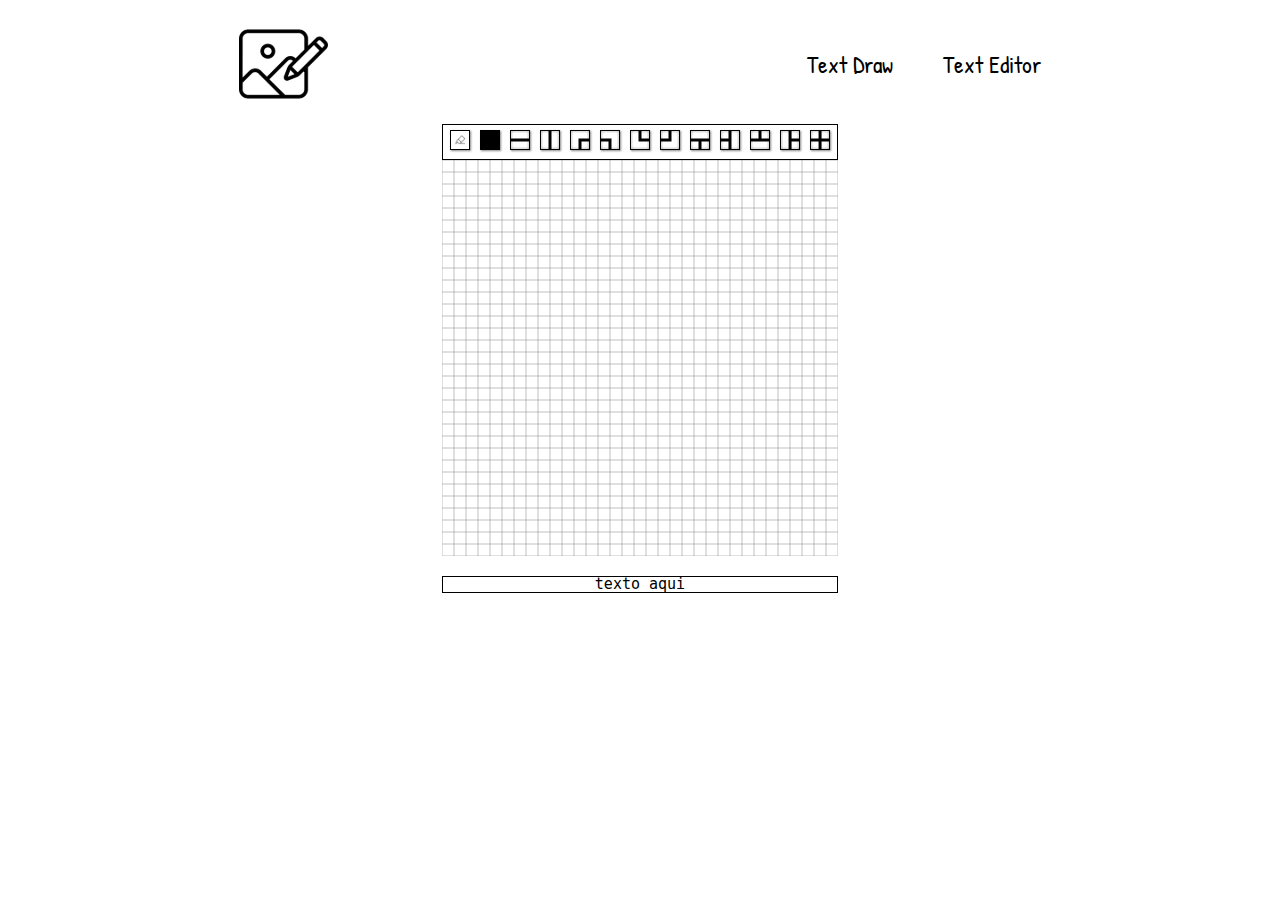
<file: index.html>
<!DOCTYPE html>
<html lang="PT-br">
<head>
    <link href="https://fonts.googleapis.com/css?family=Patrick+Hand&display=swap" rel="stylesheet">

    <link rel="stylesheet" type="text/css" href="./src/styles/reset.css">
    <link rel="stylesheet" type="text/css" href="./src/styles/style.css">
    <meta charset="UTF-8">
    <meta http-equiv="X-UA-Compatible" content="IE=edge">
    <meta name="viewport" content="width=device-width, initial-scale=1.0">
    <title>Rok Hub</title>
</head>
<body>

<header>

    <img class="Logo-Header" src="./src/imgs/Logo.svg">
    <nav class="cabecalho-menu-nav">
        <ul class="cabecalho-menu">
            <li><button class="nav-header">Text Draw</button></li>
            <li><button class="nav-header">Text Editor</button></li>
        </ul>
        <!-- <a class="nav-header">TEXT DRAW</a>
        <a class="nav-header">TEXT EDITOR</a> -->
    </nav>

</header>
<div class="centralizadora">
<section class="text-draw">
    <div id="box-botoes">
        <ul id="botoes"> 
            <li><button id="botoesDoDesenho" value="0"><img src="./src/imgs/delet.svg" class="img-botao"></button></li>
            <li><button id="botoesDoDesenho" value="1"><img src="./src/imgs/pixel.png" class="img-botao"></button></li>
            <li><button id="botoesDoDesenho" value="2"><img src="./src/imgs/retaHorizontal.png" class="img-botao"></button></li>
            <li><button id="botoesDoDesenho" value="3"><img src="./src/imgs/retaVertical.png" class="img-botao"></button></li>
            <li><button id="botoesDoDesenho" value="4"><img src="./src/imgs/verticeSuperiorEsquerdo.png" class="img-botao"></button></li>
            <li><button id="botoesDoDesenho" value="5"><img src="./src/imgs/verticeSuperiorDireito.png" class="img-botao"></button></li>
            <li><button id="botoesDoDesenho" value="6"><img src="./src/imgs/verticeInferiorEsquerdo.png" class="img-botao"></button></li>
            <li><button id="botoesDoDesenho" value="7"><img src="./src/imgs/verticeInferiorDireito.png" class="img-botao"></button></li>
            <li><button id="botoesDoDesenho" value="8"><img src="./src/imgs/superiorMeio.png" class="img-botao"></button></li>
            <li><button id="botoesDoDesenho" value="9"><img src="./src/imgs/direitaMeio.png" class="img-botao"></button></li>
            <li><button id="botoesDoDesenho" value="10"><img src="./src/imgs/inferiorMeio.png" class="img-botao"></button></li>
            <li><button id="botoesDoDesenho" value="11"><img src="./src/imgs/esquerdaMeio.png" class="img-botao"></button></li>
            <li><button id="botoesDoDesenho" value="12"><img src="./src/imgs/cruz.png" class="img-botao"></button></li>
        </ul>
    </div>
    <canvas id="myCanvas"></canvas>
    <!-- <button id="COPY" value="12">COPY</button> -->
</div>
</section>
<div id="spanDeTexto">
    <span> texto aqui</span>
<!-- vercel -->
</div>


    <script src="./src/js/desenhosDoCanvas.js"></script>
    <script src="./src/js/canvas.js"></script>
    <script src="./src/js/matrizMath.js"></script>


</body>
</html>
</file>
<file: src/styles/style.css>
header {
    display: flex;
    align-items: center;
    justify-content: space-around;
    padding-top: 24px;
    box-shadow: 0.4px 0.1px 1px  grey;
}

.Logo-Header{
    height: 80px;
}
.cabecalho-menu{
    display: flex;
}
.nav-header{
    font-size: 24px;
    font-family: "Patrick Hand", sans-serif;
    
}

#spanDeTexto{
    font-size: 15px;
    font-family: "Courier New", Courier, monospace;
}

.botaoClickado{
    background-color: rgb(8, 216, 8);
}

#box-botoes{
    border: 1px solid black;
    
}

.img-botao{
    height: 20px;
}
.cabecalho-menu{
    display: flex;
    gap: 50px;
}

.text-draw{
    display: flex;
    flex-direction: column;
    justify-content: center;

}

.centralizadora {
    /* border: 1px solid blue; */
    display: flex;
    justify-content: center;
    align-items: center;
    width: 396px;
    margin: 20px auto;
}
span {
    /* border: 1px solid blue; */
    display: flex;
    justify-content: center;
    align-items: center;
    width: 396px;
    margin: 20px auto;
    border: solid 1px black
}

#COPY{
    width: 60px;
    border: 1px solid black;
    margin-left: auto;
}

#botoes{
    display: flex;
    /* border: 1px solid black; */
    justify-content: center;
}

#botoesDoDesenho{
    /* border: 1px solid black; */
    margin: 5px;
    /* background-color: aquamarine; */
    vertical-align: center;
}

.img-botao{
    border: 1px solid black;
    box-shadow: 1px  1px 2px 0.1px grey;
}

span{
    font-family: monospace;
}
</file>
